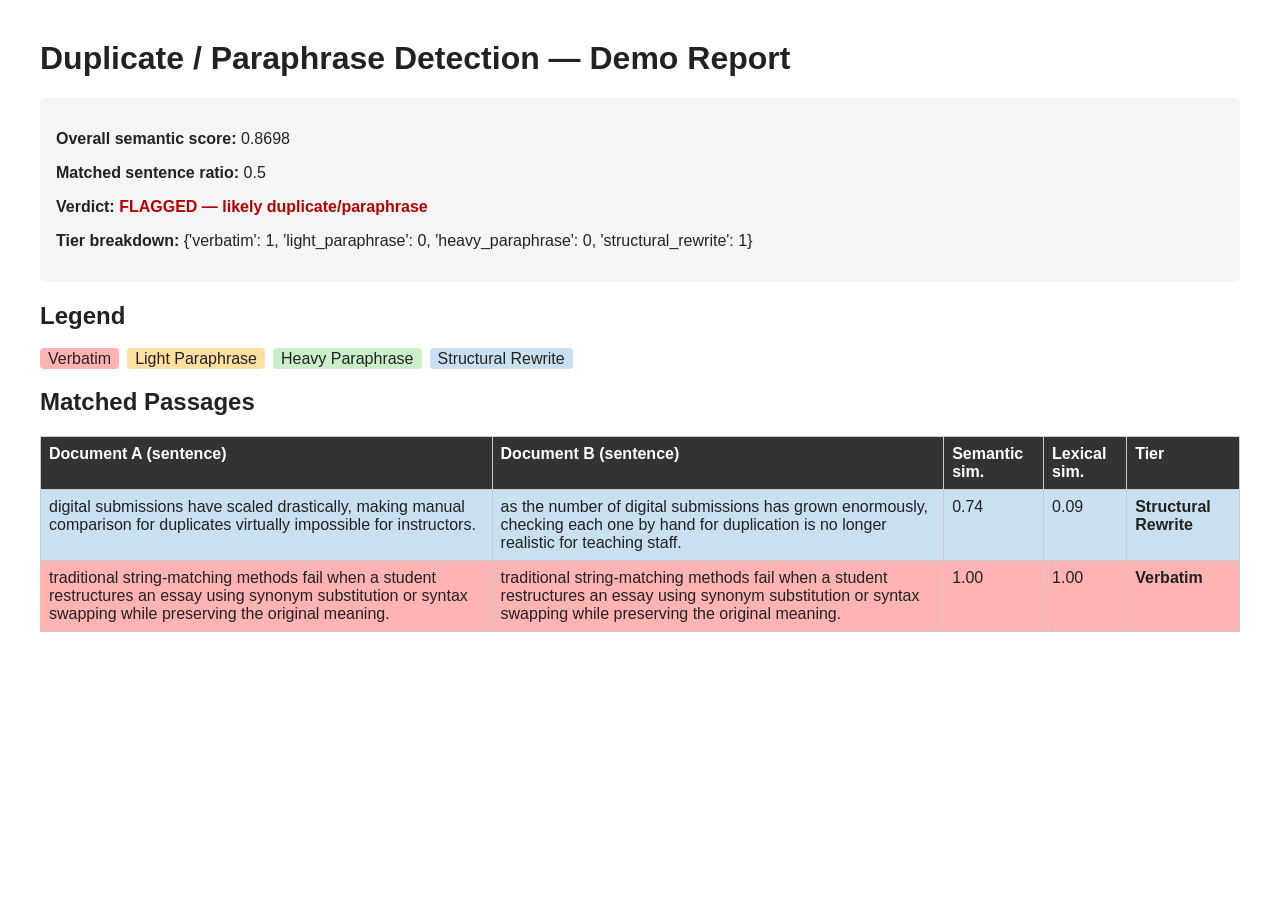
<file: Plagarism_Detection/results/demo_report.html>
<!DOCTYPE html>
<html>
<head>
<meta charset="utf-8">
<title>Duplicate Detection Demo Report</title>
<style>
  body { font-family: Arial, sans-serif; margin: 40px; color: #222; }
  table { border-collapse: collapse; width: 100%; margin-top: 16px; }
  th, td { border: 1px solid #ccc; padding: 8px; vertical-align: top; text-align: left; }
  th { background: #333; color: white; }
  .summary { background: #f5f5f5; padding: 16px; border-radius: 6px; }
  .flagged { color: #b30000; font-weight: bold; }
  .clear { color: #1a7a1a; font-weight: bold; }
</style>
</head>
<body>
  <h1>Duplicate / Paraphrase Detection — Demo Report</h1>

  <div class="summary">
    <p><b>Overall semantic score:</b> 0.8698</p>
    <p><b>Matched sentence ratio:</b> 0.5</p>
    <p><b>Verdict:</b>
      <span class="flagged">
        FLAGGED — likely duplicate/paraphrase
      </span>
    </p>
    <p><b>Tier breakdown:</b> {'verbatim': 1, 'light_paraphrase': 0, 'heavy_paraphrase': 0, 'structural_rewrite': 1}</p>
  </div>

  <h2>Legend</h2>
  <p><span style="background:#ffb3b3;padding:2px 8px;margin-right:8px;border-radius:4px;">Verbatim</span><span style="background:#ffe0a3;padding:2px 8px;margin-right:8px;border-radius:4px;">Light Paraphrase</span><span style="background:#c9f0c9;padding:2px 8px;margin-right:8px;border-radius:4px;">Heavy Paraphrase</span><span style="background:#c9e0f0;padding:2px 8px;margin-right:8px;border-radius:4px;">Structural Rewrite</span></p>

  <h2>Matched Passages</h2>
  <table>
    <tr><th>Document A (sentence)</th><th>Document B (sentence)</th>
        <th>Semantic sim.</th><th>Lexical sim.</th><th>Tier</th></tr>
    
        <tr style="background:#c9e0f0">
            <td>digital submissions have scaled drastically, making manual comparison for duplicates virtually impossible for instructors.</td>
            <td>as the number of digital submissions has grown enormously, checking each one by hand for duplication is no longer realistic for teaching staff.</td>
            <td>0.74</td>
            <td>0.09</td>
            <td><b>Structural Rewrite</b></td>
        </tr>
        <tr style="background:#ffb3b3">
            <td>traditional string-matching methods fail when a student restructures an essay using synonym substitution or syntax swapping while preserving the original meaning.</td>
            <td>traditional string-matching methods fail when a student restructures an essay using synonym substitution or syntax swapping while preserving the original meaning.</td>
            <td>1.00</td>
            <td>1.00</td>
            <td><b>Verbatim</b></td>
        </tr>
  </table>
</body>
</html>
</file>
